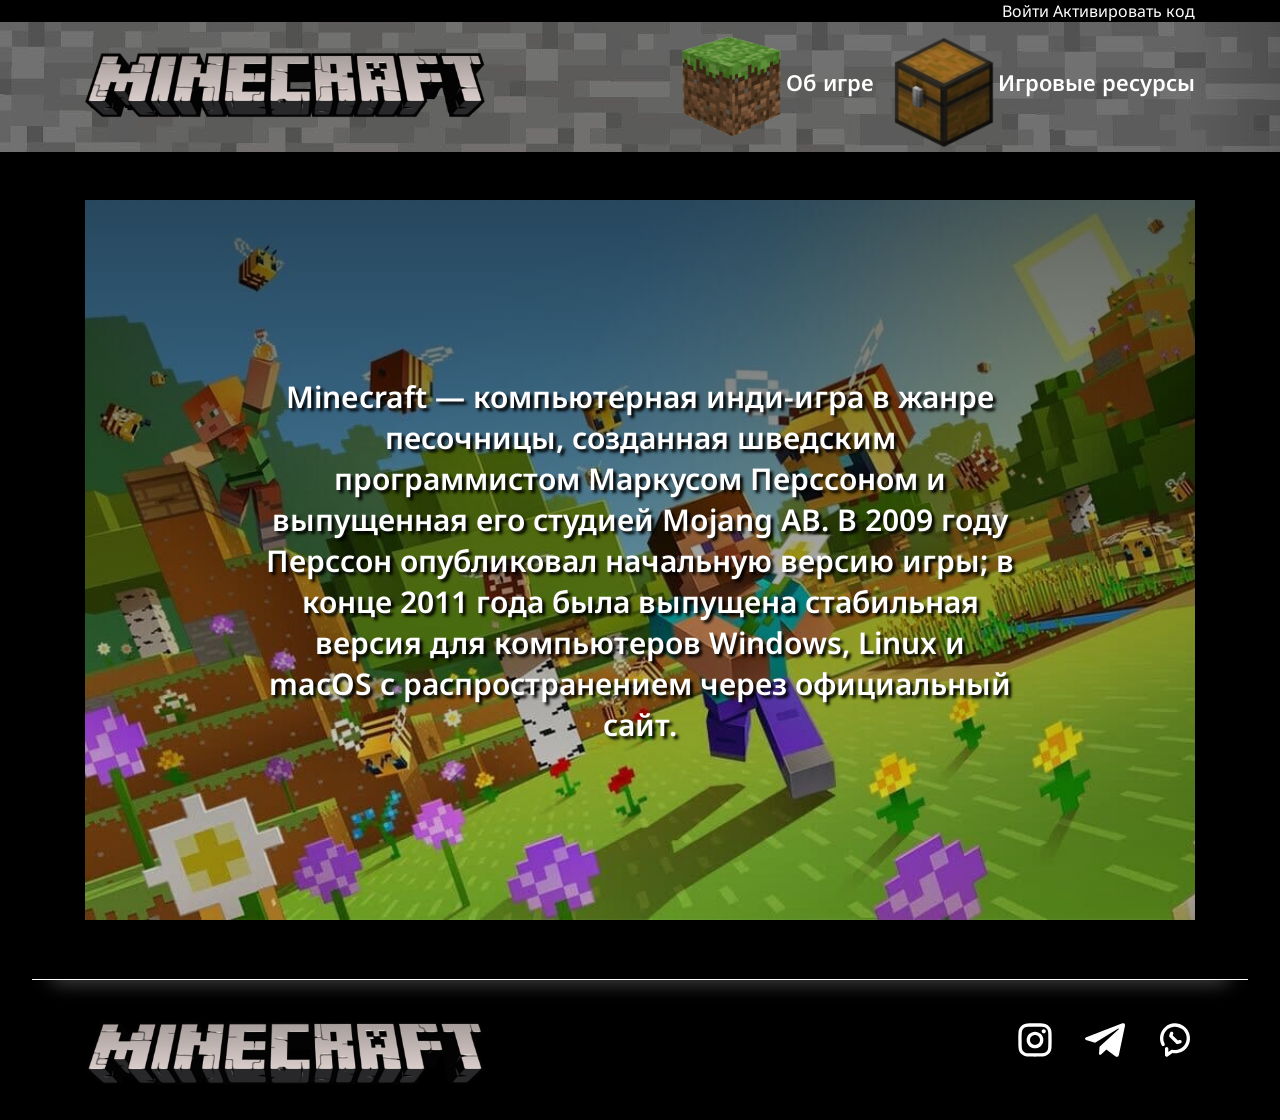
<file: index.html>
<!DOCTYPE html>
<html lang="en">
<head>
    <meta charset="UTF-8">
    <meta name="viewport" content="width=device-width, initial-scale=1.0">
    <title>Minecraft</title>
    <link rel="stylesheet" href="./css/vars.css">
    <link rel="stylesheet" href="./css/reset.css">
    <link rel="stylesheet" href="./css/style.css">
    <link rel="icon" href="./img/icon-mine1.png" type="image/x-icon">
    <link rel="preconnect" href="https://fonts.googleapis.com">
    <link rel="preconnect" href="https://fonts.gstatic.com" crossorigin>
    <link href="https://fonts.googleapis.com/css2?family=Noto+Sans:ital,wght@0,400;1,600&display=swap" rel="stylesheet">
</head>
<body>
    <svg display="none">

        <symbol id="instagram" viewBox="0 0 40 40">
            <g clip-path="url(#clip0_8_8)">
                <path d="M20 15C18.6739 15 17.4021 15.5268 16.4645 16.4645C15.5268 17.4021 15 18.6739 15 20C15 21.3261 15.5268 22.5978 16.4645 23.5355C17.4021 24.4732 18.6739 25 20 25C21.3261 25 22.5978 24.4732 23.5355 23.5355C24.4732 22.5978 25 21.3261 25 20C25 18.6739 24.4732 17.4021 23.5355 16.4645C22.5978 15.5268 21.3261 15 20 15ZM20 11.6667C22.2101 11.6667 24.3297 12.5446 25.8926 14.1074C27.4554 15.6702 28.3333 17.7899 28.3333 20C28.3333 22.2101 27.4554 24.3297 25.8926 25.8926C24.3297 27.4554 22.2101 28.3333 20 28.3333C17.7899 28.3333 15.6702 27.4554 14.1074 25.8926C12.5446 24.3297 11.6667 22.2101 11.6667 20C11.6667 17.7899 12.5446 15.6702 14.1074 14.1074C15.6702 12.5446 17.7899 11.6667 20 11.6667ZM30.8333 11.25C30.8333 11.8025 30.6138 12.3324 30.2231 12.7231C29.8324 13.1138 29.3025 13.3333 28.75 13.3333C28.1975 13.3333 27.6676 13.1138 27.2769 12.7231C26.8862 12.3324 26.6667 11.8025 26.6667 11.25C26.6667 10.6975 26.8862 10.1676 27.2769 9.77686C27.6676 9.38615 28.1975 9.16666 28.75 9.16666C29.3025 9.16666 29.8324 9.38615 30.2231 9.77686C30.6138 10.1676 30.8333 10.6975 30.8333 11.25ZM20 6.66666C15.8767 6.66666 15.2033 6.67833 13.285 6.76333C11.9783 6.825 11.1017 6.99999 10.2883 7.31666C9.56499 7.59666 9.04333 7.93166 8.48833 8.48833C7.96667 8.99233 7.56558 9.60763 7.31499 10.2883C6.99833 11.105 6.82333 11.98 6.76333 13.285C6.67666 15.125 6.66666 15.7683 6.66666 20C6.66666 24.1233 6.67833 24.7967 6.76333 26.715C6.825 28.02 6.99999 28.8983 7.31499 29.71C7.59833 30.435 7.93166 30.9567 8.48499 31.51C9.04666 32.07 9.56833 32.405 10.285 32.6817C11.1083 33 11.985 33.1767 13.285 33.2367C15.125 33.3233 15.7683 33.3333 20 33.3333C24.1233 33.3333 24.7967 33.3217 26.715 33.2367C28.0183 33.175 28.8967 33 29.71 32.685C30.4317 32.4033 30.9567 32.0683 31.51 31.515C32.0717 30.9533 32.4067 30.4317 32.6833 29.715C33 28.8933 33.1767 28.015 33.2367 26.715C33.3233 24.875 33.3333 24.2317 33.3333 20C33.3333 15.8767 33.3217 15.2033 33.2367 13.285C33.175 11.9817 33 11.1017 32.6833 10.2883C32.4321 9.60833 32.0318 8.99326 31.5117 8.48833C31.0079 7.9664 30.3925 7.56527 29.7117 7.31499C28.895 6.99833 28.0183 6.82333 26.715 6.76333C24.875 6.67666 24.2317 6.66666 20 6.66666ZM20 3.33333C24.5283 3.33333 25.0933 3.34999 26.87 3.43333C28.645 3.51666 29.8533 3.795 30.9167 4.20833C32.0167 4.63166 32.9433 5.20499 33.87 6.12999C34.7175 6.96315 35.3732 7.97098 35.7917 9.08333C36.2033 10.145 36.4833 11.355 36.5667 13.13C36.645 14.9067 36.6667 15.4717 36.6667 20C36.6667 24.5283 36.65 25.0933 36.5667 26.87C36.4833 28.645 36.2033 29.8533 35.7917 30.9167C35.3745 32.0296 34.7185 33.0377 33.87 33.87C33.0366 34.7172 32.0288 35.3729 30.9167 35.7917C29.855 36.2033 28.645 36.4833 26.87 36.5667C25.0933 36.645 24.5283 36.6667 20 36.6667C15.4717 36.6667 14.9067 36.65 13.13 36.5667C11.355 36.4833 10.1467 36.2033 9.08333 35.7917C7.97054 35.3741 6.96254 34.7182 6.12999 33.87C5.28234 33.037 4.62655 32.0291 4.20833 30.9167C3.795 29.855 3.51666 28.645 3.43333 26.87C3.35499 25.0933 3.33333 24.5283 3.33333 20C3.33333 15.4717 3.34999 14.9067 3.43333 13.13C3.51666 11.3533 3.795 10.1467 4.20833 9.08333C4.62539 7.97029 5.28133 6.9622 6.12999 6.12999C6.96278 5.28205 7.97071 4.62621 9.08333 4.20833C10.1467 3.795 11.3533 3.51666 13.13 3.43333C14.9067 3.35499 15.4717 3.33333 20 3.33333Z"/>
                </g>
        </symbol>
        <symbol id="telegram" viewBox="0 0 40 40">
            <g clip-path="url(#clip0_1_8)">
                <path d="M36.7528 3.54864L1.31463 17.2851C-0.111446 17.9247 -0.593796 19.2058 0.969888 19.901L10.0614 22.8051L32.0432 9.14972C33.2434 8.29242 34.4722 8.52104 33.4149 9.46405L14.5354 26.6465L13.9423 33.918C14.4917 35.0408 15.4975 35.046 16.139 34.488L21.3623 29.5201L30.308 36.2534C32.3857 37.4899 33.5162 36.6919 33.9632 34.4258L39.8309 6.49848C40.4401 3.70895 39.4011 2.47989 36.7528 3.54864Z"/>
                </g>
        </symbol>
        <symbol id="whatsup" viewBox="0 0 40 40">
            <g>
                <path d="M13.3333 31.885L16.2067 29.97C16.3932 29.8459 16.6028 29.7607 16.823 29.7195C17.0433 29.6782 17.2695 29.6818 17.4883 29.73C20.0755 30.2998 22.7797 29.9721 25.1559 28.8007C27.5321 27.6294 29.4389 25.6842 30.5626 23.2852C31.6864 20.8861 31.9602 18.176 31.3389 15.6006C30.7177 13.0253 29.2385 10.738 27.1446 9.11511C25.0506 7.4922 22.4667 6.63026 19.8178 6.67108C17.1689 6.7119 14.6128 7.65304 12.5698 9.3397C10.5269 11.0264 9.11885 13.3581 8.57728 15.9514C8.0357 18.5446 8.39285 21.245 9.58999 23.6083C9.69471 23.804 9.75929 24.0186 9.77996 24.2395C9.80063 24.4605 9.77696 24.6833 9.71036 24.895C9.64375 25.1067 9.53553 25.303 9.39207 25.4723C9.2486 25.6416 9.07277 25.7805 8.87488 25.8809C8.677 25.9814 8.46105 26.0413 8.2397 26.0572C8.01835 26.073 7.79607 26.0445 7.58588 25.9733C7.37569 25.9022 7.18184 25.7897 7.01569 25.6426C6.84954 25.4955 6.71444 25.3167 6.61832 25.1167C5.09246 22.1061 4.6265 18.669 5.29578 15.3609C5.96507 12.0527 7.73047 9.06702 10.3066 6.88638C12.8827 4.70574 16.119 3.45764 19.4922 3.34384C22.8654 3.23005 26.1784 4.25722 28.8956 6.25929C31.6129 8.26137 33.5755 11.1213 34.4662 14.3768C35.3569 17.6323 35.1236 21.0931 33.8041 24.1996C32.4846 27.3061 30.1559 29.8768 27.1946 31.4961C24.2333 33.1155 20.8124 33.6888 17.485 33.1233L12.5917 36.3867C12.3407 36.5541 12.0489 36.6503 11.7475 36.6649C11.4461 36.6796 11.1464 36.6121 10.8804 36.4698C10.6143 36.3274 10.3919 36.1155 10.2369 35.8567C10.0818 35.5978 9.99995 35.3017 9.99999 35V28.7417C9.99999 28.2996 10.1756 27.8757 10.4881 27.5631C10.8007 27.2506 11.2246 27.075 11.6667 27.075C12.1087 27.075 12.5326 27.2506 12.8452 27.5631C13.1577 27.8757 13.3333 28.2996 13.3333 28.7417V31.885ZM24.4733 20.085C24.681 20.0158 24.9003 19.9883 25.1187 20.0038C25.3371 20.0194 25.5502 20.0779 25.746 20.1758C25.9418 20.2738 26.1163 20.4094 26.2597 20.5748C26.4031 20.7402 26.5125 20.9323 26.5817 21.14C26.6508 21.3477 26.6784 21.567 26.6628 21.7854C26.6472 22.0037 26.5888 22.2169 26.4908 22.4127C26.3928 22.6084 26.2573 22.783 26.0918 22.9264C25.9264 23.0698 25.7344 23.1792 25.5267 23.2483L23.0267 24.0817C22.733 24.1793 22.418 24.1933 22.1169 24.1221C21.8157 24.0509 21.5404 23.8972 21.3217 23.6783L14.655 17.0117C14.4361 16.7929 14.2824 16.5176 14.2112 16.2164C14.14 15.9153 14.154 15.6003 14.2517 15.3067L15.085 12.8067C15.2247 12.3872 15.5253 12.0404 15.9207 11.8425C16.316 11.6447 16.7738 11.612 17.1933 11.7517C17.6128 11.8913 17.9596 12.1919 18.1575 12.5873C18.3553 12.9827 18.388 13.4405 18.2483 13.86L17.74 15.3833L22.95 20.5933L24.4733 20.085Z"/>
            </g>
        </symbol>
    </svg>
    <header class="main-header">
        
            <div class="main-header__content">

                <div class="main-header__top">
                    <div class="container">
                        <a href="" class="link-action">Войти</a>
                        <a href="" class="link-action">Активировать код</a>
                    </div>
                </div>

                <div class="main-header__bottom">

                    <div class="container">
                        <a href="#!" class="logo">
                            <img src="./img/logo-mine.png" alt="logo">
                        </a>
                        
                        <nav class="menu">
                            <ul class="menu__list">
                                <li class="menu__item" >
                                    <a href="about-game.html" class="link-other-page">
                                        <span class="link-other-page__wrapper-img">
                                            <img src="./img/blok-earth.png" alt="blok-earth">
                                        </span>
                                        <span class="link-other-page__text">Об игре</span>
                                    </a>
                                </li>
        
                                <li class="menu__item">
                                    <a href="Resurs.html" class="link-other-page">
                                        <span class="link-other-page__wrapper-img">
                                            <img src="./img/box-mine.png" alt="blok-box">
                                        </span>
                                        <span class="link-other-page__text">Игровые ресурсы</span>
                                    </a>
                                </li>
                            </ul>
                        </nav>
                    </div>
                </div>

            </div>
        
    </header>
    <main>
        <section class="main-info">
            <div class="container">
                <div class="main-info__content">
                    <p class="main-info__text">
                        Minecraft — компьютерная инди-игра в жанре песочницы, созданная шведским программистом Маркусом Перссоном и выпущенная его студией Mojang AB. В 2009 году Перссон опубликовал начальную версию игры; в конце 2011 года была выпущена стабильная версия для компьютеров Windows, Linux и macOS с распространением через официальный сайт.
                    </p>
                </div>
            </div>
        </section>
    </main>
    <footer class="main-footer">
        <hr class="main-footer__border">
        <div class="container">
            
            <div class="main-footer__content">

                <a href="#!" class="logo">
                    <img src="./img/logo-mine.png" alt="logo">
                </a>
                <ul class="social-list">
                    <li class="social-list__item">
                        <svg class="svg-icons">
                            <use xlink:href='#instagram'></use>
                        </svg>
                    </li>
                    <li class="social-list__item">
                        <svg class="svg-icons">
                            <use xlink:href="#telegram"></use>
                        </svg>
                    </li>
                    <li class="social-list__item">
                        <svg class="svg-icons">
                            <use xlink:href="#whatsup"></use>
                        </svg>
                    </li>
                </ul>
            </div>
        </div>
    </footer>
</body>
</html>
</file>
<file: css/vars.css>
:root {
    --main-bg-color: #000;
    --text-color-main:#fff;
  }
</file>
<file: css/style.css>
body{
    background-color:var(--main-bg-color);
    font-family: 'Noto Sans', sans-serif;

}

/* =======header */
.main-header {
    position: fixed;
    top: 0;
    left: 0;
    width: 100%;
    z-index: 3;
}
.container {
}
.main-header__content {
}
.main-header__top {
    text-align: right;
    background-color:var(--main-bg-color);
    
}
.link-action {
    color: var(--text-color-main);
}

.main-header__bottom{
    padding: 15px 0px;
    background-image: url(../img/header-bg.jpg);
    
}

.main-header__bottom .container {
    display: flex;
    justify-content:space-between;
    align-items: center;

}
.logo {
    display: inline-block;
    width: 400px;
}
.menu__list {
    display: flex;
    column-gap: 20px;
}
.link-other-page {
}
.link-other-page__wrapper-img {
    display: inline-block;
    width: 100px;
    height: 100px;
    vertical-align: middle;
}

.link-other-page__wrapper-img:hover{
    opacity: 0.7;
    transform: scale(1.07);
    background-color: rgba(39, 34, 32, 0.521);
}

.link-other-page__text {
    color: var(--text-color-main);
    font-size: 22px;
    font-weight: 600;

}

/* main */
.main-info {
    padding: 200px 0 40px ;
}

.main-info__content {
    display: flex;
    justify-content: center;
    align-items: center;
    background-image:linear-gradient(180deg,rgba(0, 0, 0, 0.6) 0%,rgba(0, 0, 0, 0.6) 0.01%, rgba(18, 18, 21, 0.1) 100%), url(../img/fon-mine.jpeg);
    height: 80vh;
    background-repeat:no-repeat ;
    background-size: cover;
}
.main-info__text {
    font-size: 30px;
    max-width: 750px;
    font-weight: 600;
    text-align: center;
    color: var(--text-color-main);
    text-shadow: 3px 3px 3px #000;
}

.section-title{
    color: var(--text-color-main);
    font-size: 2em;
    font-weight: 600;
    text-align: center;
    margin-bottom: 20px;

}

/* Слайдеры */
.section-slayders {
    padding-top: 200px;
    padding-bottom: 100px;
}

.slayder {
    max-width: 600px;
    height: 300px;
    margin: 0 auto;
    position: relative;
    border: solid 2px #ffffff;
    border-radius: 10px;
    padding: 20px 0;
    box-shadow: 0 0 10px 4px #fff, inset 0 0 10px 4px #fff;
}
.slayder__item {
    display: flex;
    justify-content: center;
    align-items: center;
    width: 300px;
    height: 250px;
    background-repeat: no-repeat;
    background-size: cover;
    margin: 0 20px;
    
    
}

/* surviol */
.slayder__item--first{
    background-image: url(../img/slayder/surviol_2.jpg);
}

.slayder__item:nth-child(2){
    background-image: url(../img/slayder/surviol_2.jpg);
    background-position: 0 -70px;
    
}

.slayder__item-text{
    font-size: 17px;
    font-weight: 550;
    color: var(--text-color-main);
    padding: 0 10%;
    text-shadow: 3px 3px 3px #000;
    text-align: center;
    
}

.slayder__item:nth-child(3){
    background-image: url(../img/slayder/surviol_3.jpg);
}

.slayder__item:nth-child(4){
    background-image: url(../img/slayder/surviol_4.jpg);
}


/* creative */
.slayder__item--next-slayder:nth-child(1){
    background-image: linear-gradient(180deg,rgba(0, 0, 0, 0.6) 0%,rgba(0, 0, 0, 0.6) 0.01%, rgba(18, 18, 21, 0.1) 100%), url(../img/slayder/creative_1.jpg);
}

.slayder__item--next-slayder:nth-child(2){
    background-image: linear-gradient(180deg,rgba(0, 0, 0, 0.6) 0%,rgba(0, 0, 0, 0.6) 0.01%, rgba(18, 18, 21, 0.1) 100%), url(../img/slayder/creative_1.jpg);
}

.slayder__item--next-slayder:nth-child(3){
    background-image:linear-gradient(180deg,rgba(0, 0, 0, 0.6) 0%,rgba(0, 0, 0, 0.6) 0.01%, rgba(18, 18, 21, 0.1) 100%), url(../img/slayder/creative_2.jpg);
}

.slayder__item--next-slayder:nth-child(4){
    background-image:linear-gradient(180deg,rgba(0, 0, 0, 0.6) 0%,rgba(0, 0, 0, 0.6) 0.01%, rgba(18, 18, 21, 0.1) 100%), url(../img/slayder/creative_3.jpg);
}

.slick-list{
    overflow: hidden;

}

.slick-track{
    display: flex;

}
/* Стрелочки */
.slider__arrow{
    width: 40px;
    height: 40px;
    font-size: 0;
    line-height: 0;
    position: absolute;
    top: 50%;
    z-index: 2;
    transform: translateY(-50%) scale(1);
    transition:transform 0.5s;

}

.slider__arrow--left{
    left: -60px;
}

.slider__arrow--right{
    right: -60px;
    
}

.slayder-color__hover{
    transition: stop-color 0.5s;
}

.slider__arrow:hover .slayder-color__hover{
    stop-color: rgb(11, 53, 54);
}

.slider__arrow:hover{
    transform: translateY(-50%) scale(1.3);
    
}

.slick-dots{
    position: absolute;
    bottom: -40px;
    display: flex;
    left: 50%;
    transform: translateX(-50%);
    column-gap: 15px;
}

.slick-dots button{
    width: 15px;
    height: 15px;
    background-color: #c2c0c0;
    border-radius: 50%;
    font-size: 0;
    line-height: 0;
    transition: transform 0.5s, backgroun-color 0.5s;
}

.slick-active button{
    background-color:rgb(32, 134, 136);
    transform: scale(1.3);

}

/* start-game */

.start-game {
}

.start-game__content {
    padding-top: 200px;
}

.card-info {
    padding: 40px 0;
}
.card-info__text {
    color: var(--text-color-main);
    max-width: 60%;
    margin: 0 auto;
    text-align: center;
    margin-bottom: 25px;
    font-size: 19px;
    font-weight: 500;
    text-shadow: 5px 5px 3px #243632;
}
.card-info__image {
    text-align: center;
    margin: 0 auto;
    max-width: 60%;
}






/* footer */
.main-footer {
    margin-top: auto;
}
.main-footer__border {
    margin: -30px auto 10px;
	padding: 0;
	height: 50px;
	border: none;
	border-bottom: 1px solid #ffffff;
	box-shadow: 0 20px 20px -20px #777676;
	width: 95%;
}

.main-footer__content {
    display: flex;
    justify-content: space-between;
    padding: 30px 0;
}

.social-list {
    display: flex;
    column-gap: 30px;
}

.svg-icons{
    width: 40px;
    height: 40px;
    fill:#fff;
}

.social-list__item:hover .svg-icons {
    fill: rgb(89, 114, 64);
    /* background-color: aquamarine; */
    /* stroke: rgb(89, 114, 64);     */
}

/* adaptiv */
@media (max-width:1024px){
    .logo {
        width: 200px;
    }
    .link-other-page__text {
        display: block;
        font-size: 18px;
        font-weight: 500;
    }
    .link-other-page{
        min-width: 156px;
        display: inline-block;
        text-align: center;
    }
    .link-other-page__wrapper-img {
        width: 80px;
        height: 80px;
    }
}

@media (max-width:768px){
    .slider__arrow{
        display: none;
    }
    .section-title{
        font-size: 1.5em;
    }
    .section-slayders:first-child {
        padding-top: 250px;
        padding-bottom: 0px;
    }

}

@media(max-width:570px){
    .main-footer__content,
    .main-header__bottom .container {
    display: flex;
    flex-direction: column;
    row-gap: 20px;
    align-items: center;
    }
    .main-info{
        padding:270px 0 40px
    }
    .main-info__text {
        font-size: 18px;
        max-width: 500px;
        font-weight: 400;
    }
    .slayder__item:nth-child(2) {
        background-position: 0 -5px;
    }
    .card-info__text{
        font-size: 15px;
        font-weight: 500;
    }
    .card-info{
        padding-bottom: 40px;
        padding-top: 0;
    }
    .start-game__content {
        padding-top: 250px;
    }
    .section-title{
        font-size: 1.2em;
    }
}

@media (max-width:375px){
    .link-other-page__text {
        font-size: 15px;
        font-weight: 500;
    }
    .main-info__text {
        font-size: 15px;
        max-width: 500px;
        font-weight: 400;
    }
    .link-other-page__wrapper-img {
        width: 80px;
        height: 80px;
    }
    .link-other-page{
        min-width: 105px;
    }
    .menu__list{
        column-gap: 0;
    }
    .card-info__text{
        font-size: 12px;
        font-weight: 400;
    }
}
</file>
